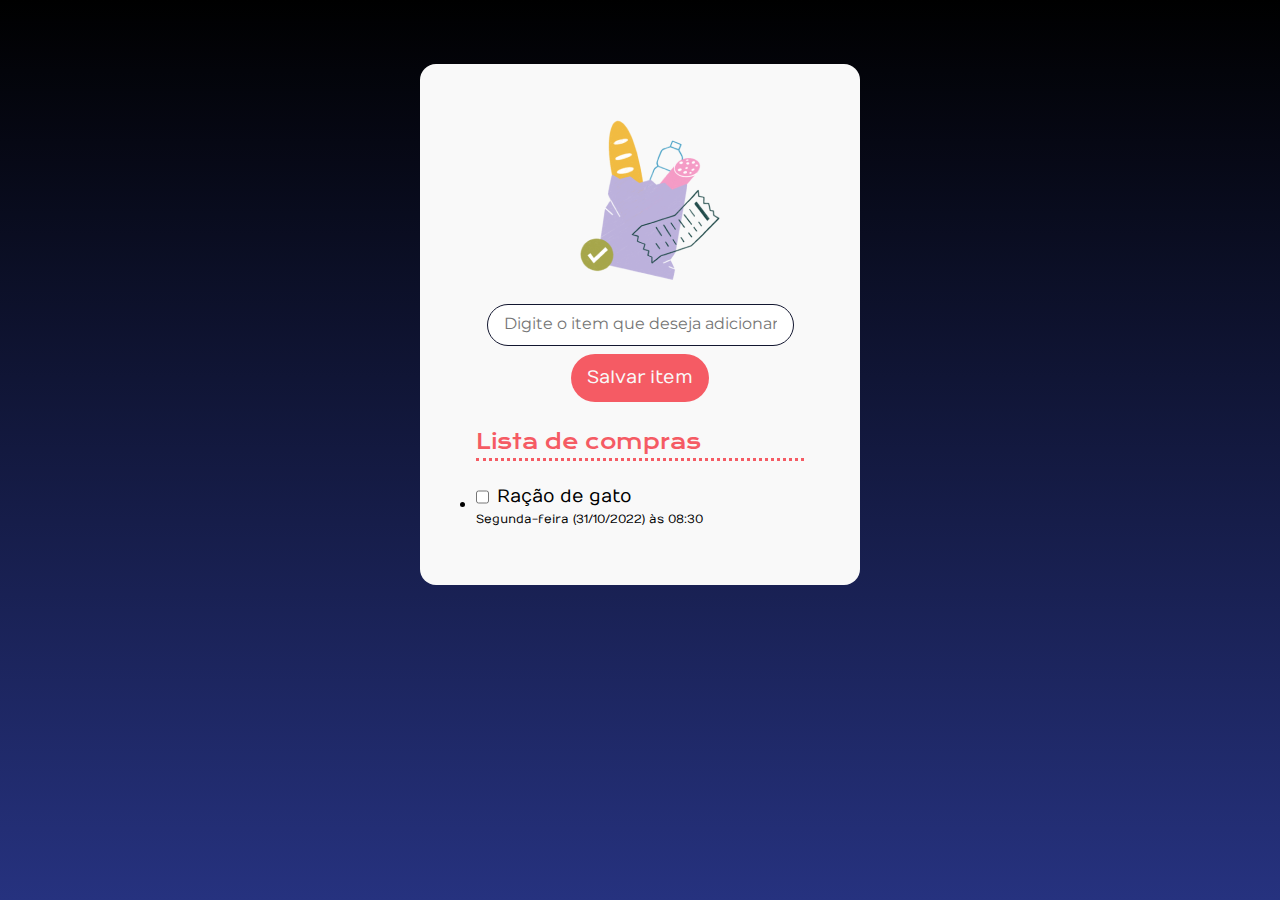
<file: index.html>
<!DOCTYPE html>
<html lang="pt-br">
  <head>
    <meta charset="UTF-8" />
    <meta name="viewport" content="width=device-width, initial-scale=1.0" />
    <title>Lista de Compras</title>
    <link rel="preconnect" href="https://fonts.googleapis.com" />
    <link rel="preconnect" href="https://fonts.gstatic.com" crossorigin />
    <link
      href="https://fonts.googleapis.com/css2?family=Krona+One&family=Montserrat&family=Numans&display=swap"
      rel="stylesheet"
    />
    <link rel="stylesheet" href="./styles.css" />
  </head>

  <body>
    <main>
      <img src="./img/bag.png" alt="sacola de compras" />
      <form>
        <input
          class="input-item"
          id="input-item"
          type="text"
          placeholder="Digite o item que deseja adicionar"
        />
        <button class="button-item" id="adicionar-item" type="button">Salvar item</button>
      </form>

      <div class="container-lista">
        <h2>Lista de compras</h2>
        <hr />

        <ul id="lista-de-compras">
          <li>
            <div class="lista-item-container">
              <input type="checkbox" id="checkbox-1" />
              <p>Ração de gato</p>
            </div>
            <p class="texto-data">Segunda-feira (31/10/2022) às 08:30</p>
          </li>
        </ul>
      </div>
    </main>
  </body>
</html>
</file>
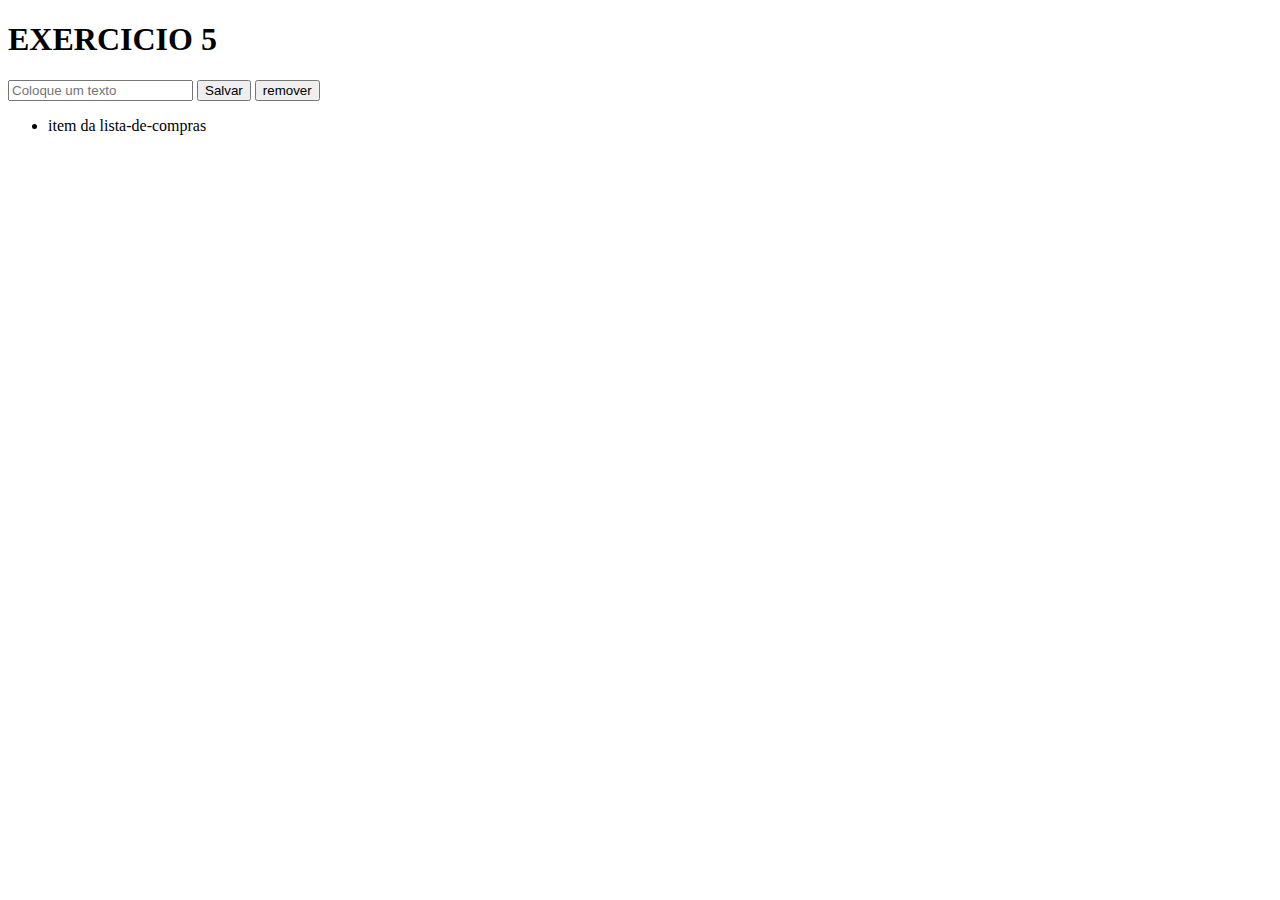
<file: exercicio5.html>
<!DOCTYPE html>
<html lang="en">
<head>
    <meta charset="UTF-8">
    <meta name="viewport" content="width=device-width, initial-scale=1.0">
    <link rel="stylesheet" href="src/css/style2.css">
    <title>exercicios</title>
</head>
<body>
    </main>
        <h1 id="titulo">EXERCICIO 5</h1>
        <input type="text" placeholder="Coloque um texto" id="input-texto">
        <button id="button">Salvar</button>
        <button id="remover">remover</button>

        <ul>
            <div>
                <li>
                    <p>item da lista-de-compras</p>
                </li>
            </div>
        </ul>


            <script src="src/js/script2.js"></script>
            <div id="content">
    <main>
</body>
</html>
</file>
<file: styles.css>
* {
    box-sizing: border-box;
    margin: 0;
    padding: 0;
}

:root {
    --cor-primaria: #F55B64;
    --cor-secundaria: #C2373F;
    --neutro: #F9F9F9;
    --preto: #131730;
    --fonte-titulo: "Krona One", sans-serif;
    --fonte-texto: 'Numans', sans-serif;
    --degrade-azul: linear-gradient(180deg, #000000 0%, #26327F 100%);
}

body {
    background: var(--degrade-azul);
    background-repeat: no-repeat;
    height: 100vh;

    display: flex;
    flex-direction: column;
    align-items: center;
}

main {
    background-color: var(--neutro);
    margin-top: 64px;

    display: flex;
    flex-direction: column;
    gap: 24px;

    width: 440px;
    padding: 56px;

    align-items: center;
    border-radius: 16px;
}

h2 {
    font-family: var(--fonte-titulo);
    color: var(--cor-primaria);
    font-size: 20px;
    font-weight: 400;
    line-height: 32px;
}

hr {
    border: none;
    border-bottom: 3px dotted var(--cor-primaria);
    margin-bottom: 24px;
}

p {
    font-family: var(--fonte-texto);
    font-size: 18px;
    font-weight: 400;
    line-height: 24px;
    text-align: left;
}

.input-item {
    display: block;
    padding: 12px 16px;
    border-radius: 24px;
    border: 1px solid var(--preto);
    width: 307px;

    font-family: var(--fonte-texto);
}

.input-item::placeholder {
    font-family: "Montserrat", sans-serif;
    font-size: 16px;
    line-height: 19px;
}

.button-item {
    padding: 12px 16px;
    border-radius: 24px;
    background-color: var(--cor-primaria);
    color: var(--neutro);
    font-family: var(--fonte-texto);
    font-size: 18px;
    font-weight: 400;
    line-height: 24px;
    border: none;
}

form {
    display: flex;
    flex-direction: column;
    align-items: center;
    gap: 8px;
}

.lista-item-container {
    display: flex;
    gap: 8px;
}
x
ul {
    list-style-type: none;
}

.input-checkbox {
    display: none;
}

.checkbox-customizado {
    width: 20px;
    height: 20px;
    background-color: var(--neutro);
    border: 1px solid var(--preto);
    cursor: pointer;
    border-radius: 4px;
}

.checked {
    background-color: var(--preto);
    position: relative;
}

.checkbox-customizado.checked::after {
    content: "";
    position: absolute;
    left: 30%;
    top: -10%;
    width: 5px;
    height: 14px;

    border-top: 2px solid var(--neutro);
    border-left: 2px solid var(--neutro);

    transform: rotate(-140deg);
}

.texto-data {
    font-size: 12px;
    line-height: 20px;
}

.item-lista-button {
    border: none;
    background-color: transparent;
}

.container-lista {
    width: 100%;
}
</file>
<file: src/css/style2.css>
#button, #remover{
    cursor: pointer;
}
</file>
